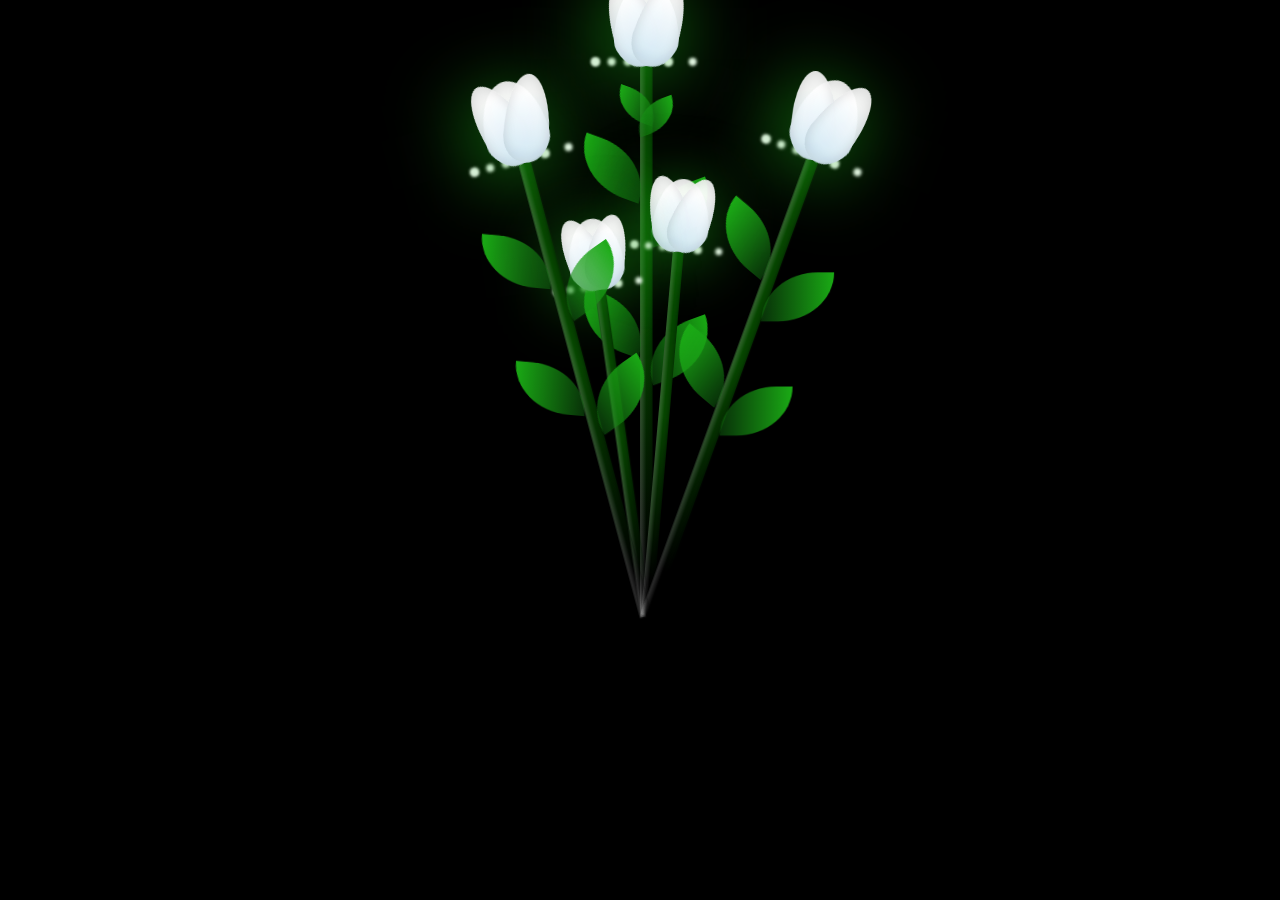
<file: index.html>
<!DOCTYPE html>
<html lang="vi">
<head>
    <meta charset="UTF-8">
    <meta http-equiv="X-UA-Compatible" content="IE=edge">
    <meta name="viewport" content="width=device-width, initial-scale=1.0, viewport-fit=cover">
    <link rel="stylesheet" href="css/main.css">
    <link rel="icon" href="img/flowers.png" type="image/x-icon">
    <link rel="preconnect" href="https://fonts.googleapis.com">
    <link rel="preconnect" href="https://fonts.gstatic.com" crossorigin>
    <link href="https://fonts.googleapis.com/css2?family=Dancing+Script:wght@400;700&family=Cormorant+Garamond:ital,wght@0,400;0,700;1,400&display=swap" rel="stylesheet">
    <title>bon anniversaire</title>
</head>

<body class="container">
    <div class="night"></div>
    <div class="flowers">
      <div class="flower flower--1">
        <div class="flower__leafs flower__leafs--1">
          <div class="flower__leaf flower__leaf--1"></div>
          <div class="flower__leaf flower__leaf--2"></div>
          <div class="flower__leaf flower__leaf--3"></div>
          <div class="flower__leaf flower__leaf--4"></div>
          <div class="flower__white-circle"></div>
  
          <div class="flower__light flower__light--1"></div>
          <div class="flower__light flower__light--2"></div>
          <div class="flower__light flower__light--3"></div>
          <div class="flower__light flower__light--4"></div>
          <div class="flower__light flower__light--5"></div>
          <div class="flower__light flower__light--6"></div>
          <div class="flower__light flower__light--7"></div>
          <div class="flower__light flower__light--8"></div>
  
        </div>
        <div class="flower__line">
          <div class="flower__line__leaf flower__line__leaf--1"></div>
          <div class="flower__line__leaf flower__line__leaf--2"></div>
          <div class="flower__line__leaf flower__line__leaf--3"></div>
          <div class="flower__line__leaf flower__line__leaf--4"></div>
          <div class="flower__line__leaf flower__line__leaf--5"></div>
          <div class="flower__line__leaf flower__line__leaf--6"></div>
        </div>
      </div>
      <div class="flower flower--6">
        <div class="flower__leafs flower__leafs--6">
          <div class="flower__leaf flower__leaf--1"></div>
          <div class="flower__leaf flower__leaf--2"></div>
          <div class="flower__leaf flower__leaf--3"></div>
          <div class="flower__leaf flower__leaf--4"></div>
          <div class="flower__white-circle"></div>
          <div class="flower__light flower__light--1"></div>
          <div class="flower__light flower__light--2"></div>
          <div class="flower__light flower__light--3"></div>
          <div class="flower__light flower__light--4"></div>
          <div class="flower__light flower__light--5"></div>
          <div class="flower__light flower__light--6"></div>
          <div class="flower__light flower__light--7"></div>
          <div class="flower__light flower__light--8"></div>
        </div>
        <div class="flower__line">
          <div class="flower__line__leaf flower__line__leaf--1"></div>
          <div class="flower__line__leaf flower__line__leaf--2"></div>
          <div class="flower__line__leaf flower__line__leaf--3"></div>
          <div class="flower__line__leaf flower__line__leaf--4"></div>
        </div>
      </div>

      <div class="flower flower--7">
        <div class="flower__leafs flower__leafs--7">
          <div class="flower__leaf flower__leaf--1"></div>
          <div class="flower__leaf flower__leaf--2"></div>
          <div class="flower__leaf flower__leaf--3"></div>
          <div class="flower__leaf flower__leaf--4"></div>
          <div class="flower__white-circle"></div>
          <div class="flower__light flower__light--1"></div>
          <div class="flower__light flower__light--2"></div>
          <div class="flower__light flower__light--3"></div>
          <div class="flower__light flower__light--4"></div>
          <div class="flower__light flower__light--5"></div>
          <div class="flower__light flower__light--6"></div>
          <div class="flower__light flower__light--7"></div>
          <div class="flower__light flower__light--8"></div>
        </div>
        <div class="flower__line">
          <div class="flower__line__leaf flower__line__leaf--1"></div>
          <div class="flower__line__leaf flower__line__leaf--2"></div>
          <div class="flower__line__leaf flower__line__leaf--3"></div>
          <div class="flower__line__leaf flower__line__leaf--4"></div>
        </div>
      </div>
      
  
      <div class="flower flower--2">
        <div class="flower__leafs flower__leafs--2">
          <div class="flower__leaf flower__leaf--1"></div>
          <div class="flower__leaf flower__leaf--2"></div>
          <div class="flower__leaf flower__leaf--3"></div>
          <div class="flower__leaf flower__leaf--4"></div>
          <div class="flower__white-circle"></div>
  
          <div class="flower__light flower__light--1"></div>
          <div class="flower__light flower__light--2"></div>
          <div class="flower__light flower__light--3"></div>
          <div class="flower__light flower__light--4"></div>
          <div class="flower__light flower__light--5"></div>
          <div class="flower__light flower__light--6"></div>
          <div class="flower__light flower__light--7"></div>
          <div class="flower__light flower__light--8"></div>
  
        </div>
        <div class="flower__line">
          <div class="flower__line__leaf flower__line__leaf--1"></div>
          <div class="flower__line__leaf flower__line__leaf--2"></div>
          <div class="flower__line__leaf flower__line__leaf--3"></div>
          <div class="flower__line__leaf flower__line__leaf--4"></div>
        </div>
      </div>
  
      <div class="flower flower--3">
        <div class="flower__leafs flower__leafs--3">
          <div class="flower__leaf flower__leaf--1"></div>
          <div class="flower__leaf flower__leaf--2"></div>
          <div class="flower__leaf flower__leaf--3"></div>
          <div class="flower__leaf flower__leaf--4"></div>
          <div class="flower__white-circle"></div>
  
          <div class="flower__light flower__light--1"></div>
          <div class="flower__light flower__light--2"></div>
          <div class="flower__light flower__light--3"></div>
          <div class="flower__light flower__light--4"></div>
          <div class="flower__light flower__light--5"></div>
          <div class="flower__light flower__light--6"></div>
          <div class="flower__light flower__light--7"></div>
          <div class="flower__light flower__light--8"></div>
  
        </div>
        <div class="flower__line">
          <div class="flower__line__leaf flower__line__leaf--1"></div>
          <div class="flower__line__leaf flower__line__leaf--2"></div>
          <div class="flower__line__leaf flower__line__leaf--3"></div>
          <div class="flower__line__leaf flower__line__leaf--4"></div>
        </div>
      </div>

      <!-- 7 bông hoa bổ sung (để thành bó 10 bông) -->
      

      

      

      

      <div class="flower flower--9">
        <div class="flower__leafs flower__leafs--9">
          <div class="flower__leaf flower__leaf--1"></div>
          <div class="flower__leaf flower__leaf--2"></div>
          <div class="flower__leaf flower__leaf--3"></div>
          <div class="flower__leaf flower__leaf--4"></div>
          <div class="flower__white-circle"></div>
          <div class="flower__light flower__light--1"></div>
          <div class="flower__light flower__light--2"></div>
          <div class="flower__light flower__light--3"></div>
          <div class="flower__light flower__light--4"></div>
          <div class="flower__light flower__light--5"></div>
          <div class="flower__light flower__light--6"></div>
          <div class="flower__light flower__light--7"></div>
          <div class="flower__light flower__light--8"></div>
        </div>
        <div class="flower__line">
          <div class="flower__line__leaf flower__line__leaf--1"></div>
          <div class="flower__line__leaf flower__line__leaf--2"></div>
          <div class="flower__line__leaf flower__line__leaf--3"></div>
          <div class="flower__line__leaf flower__line__leaf--4"></div>
        </div>
      </div>

      <div class="flower flower--10">
        <div class="flower__leafs flower__leafs--10">
          <div class="flower__leaf flower__leaf--1"></div>
          <div class="flower__leaf flower__leaf--2"></div>
          <div class="flower__leaf flower__leaf--3"></div>
          <div class="flower__leaf flower__leaf--4"></div>
          <div class="flower__white-circle"></div>
          <div class="flower__light flower__light--1"></div>
          <div class="flower__light flower__light--2"></div>
          <div class="flower__light flower__light--3"></div>
          <div class="flower__light flower__light--4"></div>
          <div class="flower__light flower__light--5"></div>
          <div class="flower__light flower__light--6"></div>
          <div class="flower__light flower__light--7"></div>
          <div class="flower__light flower__light--8"></div>
        </div>
        <div class="flower__line">
          <div class="flower__line__leaf flower__line__leaf--1"></div>
          <div class="flower__line__leaf flower__line__leaf--2"></div>
          <div class="flower__line__leaf flower__line__leaf--3"></div>
          <div class="flower__line__leaf flower__line__leaf--4"></div>
        </div>
      </div>
      
      <div class="flower flower--5">
        <div class="flower__leafs flower__leafs--5">
          <div class="flower__leaf flower__leaf--1"></div>
          <div class="flower__leaf flower__leaf--2"></div>
          <div class="flower__leaf flower__leaf--3"></div>
          <div class="flower__leaf flower__leaf--4"></div>
          <div class="flower__white-circle"></div>
          <div class="flower__light flower__light--1"></div>
          <div class="flower__light flower__light--2"></div>
          <div class="flower__light flower__light--3"></div>
          <div class="flower__light flower__light--4"></div>
          <div class="flower__light flower__light--5"></div>
          <div class="flower__light flower__light--6"></div>
          <div class="flower__light flower__light--7"></div>
          <div class="flower__light flower__light--8"></div>
        </div>
        <div class="flower__line">
          <div class="flower__line__leaf flower__line__leaf--1"></div>
          <div class="flower__line__leaf flower__line__leaf--2"></div>
          <div class="flower__line__leaf flower__line__leaf--3"></div>
          <div class="flower__line__leaf flower__line__leaf--4"></div>
        </div>
      </div>
      <div class="grow-ans" style="--d:1.2s">
        <div class="flower__g-long">
          <div class="flower__g-long__top"></div>
          <div class="flower__g-long__bottom"></div>
        </div>
      </div>
      <div class="flower flower--8">
        <div class="flower__leafs flower__leafs--8">
          <div class="flower__leaf flower__leaf--1"></div>
          <div class="flower__leaf flower__leaf--2"></div>
          <div class="flower__leaf flower__leaf--3"></div>
          <div class="flower__leaf flower__leaf--4"></div>
          <div class="flower__white-circle"></div>
          <div class="flower__light flower__light--1"></div>
          <div class="flower__light flower__light--2"></div>
          <div class="flower__light flower__light--3"></div>
          <div class="flower__light flower__light--4"></div>
          <div class="flower__light flower__light--5"></div>
          <div class="flower__light flower__light--6"></div>
          <div class="flower__light flower__light--7"></div>
          <div class="flower__light flower__light--8"></div>
        </div>
        <div class="flower__line">
          <div class="flower__line__leaf flower__line__leaf--1"></div>
          <div class="flower__line__leaf flower__line__leaf--2"></div>
          <div class="flower__line__leaf flower__line__leaf--3"></div>
          <div class="flower__line__leaf flower__line__leaf--4"></div>
        </div>
      </div>
      <div class="flower flower--4">
        <div class="flower__leafs flower__leafs--4">
          <div class="flower__leaf flower__leaf--1"></div>
          <div class="flower__leaf flower__leaf--2"></div>
          <div class="flower__leaf flower__leaf--3"></div>
          <div class="flower__leaf flower__leaf--4"></div>
          <div class="flower__white-circle"></div>
          <div class="flower__light flower__light--1"></div>
          <div class="flower__light flower__light--2"></div>
          <div class="flower__light flower__light--3"></div>
          <div class="flower__light flower__light--4"></div>
          <div class="flower__light flower__light--5"></div>
          <div class="flower__light flower__light--6"></div>
          <div class="flower__light flower__light--7"></div>
          <div class="flower__light flower__light--8"></div>
        </div>
        <div class="flower__line">
          <div class="flower__line__leaf flower__line__leaf--1"></div>
          <div class="flower__line__leaf flower__line__leaf--2"></div>
          <div class="flower__line__leaf flower__line__leaf--3"></div>
          <div class="flower__line__leaf flower__line__leaf--4"></div>
          <div class="flower__line__leaf flower__line__leaf--5"></div>
          <div class="flower__line__leaf flower__line__leaf--6"></div>
        </div>
      </div>
      <div class="growing-grass">
        <div class="flower__grass flower__grass--1">
          <div class="flower__grass--top"></div>
          <div class="flower__grass--bottom"></div>
          <div class="flower__grass__leaf flower__grass__leaf--1"></div>
          <div class="flower__grass__leaf flower__grass__leaf--2"></div>
          <div class="flower__grass__leaf flower__grass__leaf--3"></div>
          <div class="flower__grass__leaf flower__grass__leaf--4"></div>
          <div class="flower__grass__leaf flower__grass__leaf--5"></div>
          <div class="flower__grass__leaf flower__grass__leaf--6"></div>
          <div class="flower__grass__leaf flower__grass__leaf--7"></div>
          <div class="flower__grass__leaf flower__grass__leaf--8"></div>
          <div class="flower__grass__overlay"></div>
        </div>
      </div>
  
      <div class="growing-grass">
        <div class="flower__grass flower__grass--2">
          <div class="flower__grass--top"></div>
          <div class="flower__grass--bottom"></div>
          <div class="flower__grass__leaf flower__grass__leaf--1"></div>
          <div class="flower__grass__leaf flower__grass__leaf--2"></div>
          <div class="flower__grass__leaf flower__grass__leaf--3"></div>
          <div class="flower__grass__leaf flower__grass__leaf--4"></div>
          <div class="flower__grass__leaf flower__grass__leaf--5"></div>
          <div class="flower__grass__leaf flower__grass__leaf--6"></div>
          <div class="flower__grass__leaf flower__grass__leaf--7"></div>
          <div class="flower__grass__leaf flower__grass__leaf--8"></div>
          <div class="flower__grass__overlay"></div>
        </div>
      </div>
  
      <div class="grow-ans" style="--d:2.4s">
        <div class="flower__g-right flower__g-right--1">
          <div class="leaf"></div>
        </div>
      </div>
  
      <div class="grow-ans" style="--d:2.8s">
        <div class="flower__g-right flower__g-right--2">
          <div class="leaf"></div>
        </div>
      </div>
  
      <div class="grow-ans" style="--d:2.8s">
        <div class="flower__g-front">
          <div class="flower__g-front__leaf-wrapper flower__g-front__leaf-wrapper--1">
            <div class="flower__g-front__leaf"></div>
          </div>
          <div class="flower__g-front__leaf-wrapper flower__g-front__leaf-wrapper--2">
            <div class="flower__g-front__leaf"></div>
          </div>
          <div class="flower__g-front__leaf-wrapper flower__g-front__leaf-wrapper--3">
            <div class="flower__g-front__leaf"></div>
          </div>
          <div class="flower__g-front__leaf-wrapper flower__g-front__leaf-wrapper--4">
            <div class="flower__g-front__leaf"></div>
          </div>
          <div class="flower__g-front__leaf-wrapper flower__g-front__leaf-wrapper--5">
            <div class="flower__g-front__leaf"></div>
          </div>
          <div class="flower__g-front__leaf-wrapper flower__g-front__leaf-wrapper--6">
            <div class="flower__g-front__leaf"></div>
          </div>
          <div class="flower__g-front__leaf-wrapper flower__g-front__leaf-wrapper--7">
            <div class="flower__g-front__leaf"></div>
          </div>
          <div class="flower__g-front__leaf-wrapper flower__g-front__leaf-wrapper--8">
            <div class="flower__g-front__leaf"></div>
          </div>
          <div class="flower__g-front__line"></div>
        </div>
      </div>
  
      <div class="grow-ans" style="--d:3.2s">
        <div class="flower__g-fr">
          <div class="leaf"></div>
          <div class="flower__g-fr__leaf flower__g-fr__leaf--1"></div>
          <div class="flower__g-fr__leaf flower__g-fr__leaf--2"></div>
          <div class="flower__g-fr__leaf flower__g-fr__leaf--3"></div>
          <div class="flower__g-fr__leaf flower__g-fr__leaf--4"></div>
          <div class="flower__g-fr__leaf flower__g-fr__leaf--5"></div>
          <div class="flower__g-fr__leaf flower__g-fr__leaf--6"></div>
          <div class="flower__g-fr__leaf flower__g-fr__leaf--7"></div>
          <div class="flower__g-fr__leaf flower__g-fr__leaf--8"></div>
        </div>
      </div>
  
      <div class="long-g long-g--0">
        <div class="grow-ans" style="--d:3s">
          <div class="leaf leaf--0"></div>
        </div>
        <div class="grow-ans" style="--d:2.2s">
          <div class="leaf leaf--1"></div>
        </div>
        <div class="grow-ans" style="--d:3.4s">
          <div class="leaf leaf--2"></div>
        </div>
        <div class="grow-ans" style="--d:3.6s">
          <div class="leaf leaf--3"></div>
        </div>
      </div>
  
      <div class="long-g long-g--1">
        <div class="grow-ans" style="--d:3.6s">
          <div class="leaf leaf--0"></div>
        </div>
        <div class="grow-ans" style="--d:3.8s">
          <div class="leaf leaf--1"></div>
        </div>
        <div class="grow-ans" style="--d:4s">
          <div class="leaf leaf--2"></div>
        </div>
        <div class="grow-ans" style="--d:4.2s">
          <div class="leaf leaf--3"></div>
        </div>
      </div>
  
      <div class="long-g long-g--2">
        <div class="grow-ans" style="--d:4s">
          <div class="leaf leaf--0"></div>
        </div>
        <div class="grow-ans" style="--d:4.2s">
          <div class="leaf leaf--1"></div>
        </div>
        <div class="grow-ans" style="--d:4.4s">
          <div class="leaf leaf--2"></div>
        </div>
        <div class="grow-ans" style="--d:4.6s">
          <div class="leaf leaf--3"></div>
        </div>
      </div>
  
      <div class="long-g long-g--3">
        <div class="grow-ans" style="--d:4s">
          <div class="leaf leaf--0"></div>
        </div>
        <div class="grow-ans" style="--d:4.2s">
          <div class="leaf leaf--1"></div>
        </div>
        <div class="grow-ans" style="--d:3s">
          <div class="leaf leaf--2"></div>
        </div>
        <div class="grow-ans" style="--d:3.6s">
          <div class="leaf leaf--3"></div>
        </div>
      </div>
  
      <div class="long-g long-g--4">
        <div class="grow-ans" style="--d:4s">
          <div class="leaf leaf--0"></div>
        </div>
        <div class="grow-ans" style="--d:4.2s">
          <div class="leaf leaf--1"></div>
        </div>
        <div class="grow-ans" style="--d:3s">
          <div class="leaf leaf--2"></div>
        </div>
        <div class="grow-ans" style="--d:3.6s">
          <div class="leaf leaf--3"></div>
        </div>
      </div>
  
      <div class="long-g long-g--5">
        <div class="grow-ans" style="--d:4s">
          <div class="leaf leaf--0"></div>
        </div>
        <div class="grow-ans" style="--d:4.2s">
          <div class="leaf leaf--1"></div>
        </div>
        <div class="grow-ans" style="--d:3s">
          <div class="leaf leaf--2"></div>
        </div>
        <div class="grow-ans" style="--d:3.6s">
          <div class="leaf leaf--3"></div>
        </div>
      </div>
  
      <div class="long-g long-g--6">
        <div class="grow-ans" style="--d:4.2s">
          <div class="leaf leaf--0"></div>
        </div>
        <div class="grow-ans" style="--d:4.4s">
          <div class="leaf leaf--1"></div>
        </div>
        <div class="grow-ans" style="--d:4.6s">
          <div class="leaf leaf--2"></div>
        </div>
        <div class="grow-ans" style="--d:4.8s">
          <div class="leaf leaf--3"></div>
        </div>
      </div>
  
      <div class="long-g long-g--7">
        <div class="grow-ans" style="--d:3s">
          <div class="leaf leaf--0"></div>
        </div>
        <div class="grow-ans" style="--d:3.2s">
          <div class="leaf leaf--1"></div>
        </div>
        <div class="grow-ans" style="--d:3.5s">
          <div class="leaf leaf--2"></div>
        </div>
        <div class="grow-ans" style="--d:3.6s">
          <div class="leaf leaf--3"></div>
        </div>
      </div>
    </div>
    <script src="main.js"></script>
<div id="question-box" style="
    position: fixed; 
    bottom: max(8vh, calc(env(safe-area-inset-bottom) + 20px));
    left: 50%; 
    transform: translateX(-50%); 
    width: 85%; 
    text-align: center; 
    z-index: 150;
">
    <p id="typing-text" style="
        color: #fff; 
        font-family: 'Segoe UI', Roboto, sans-serif; 
        line-height: 1.8; 
        font-size: 16px; 
        min-height: 3em; /* Giữ chỗ để không bị nhảy khung khi hiện chữ */
        text-shadow: 0 0 5px rgba(255,255,255,0.3);
    "></p>

    <div id="action-buttons" style="
        display: flex; 
        justify-content: center; 
        gap: 20px; 
        margin-top: 10px; 
        opacity: 0; 
        transition: 3s;
    ">
        <button onclick="openLetter()" class="btn-glass">tớ cũng đang rảnh</button>
        <button onclick="skipAll('refuse')" class="btn-glass">để lúc khác nhé</button>
    </div>
    
</div>
<!-- <div id="letter-overlay" style="display: none; position: fixed; top: 0; left: 0; width: 100%; height: 100%; background: rgba(0,0,0,0.92); z-index: 200; justify-content: center; align-items: center; opacity: 0; transition: 2s; backdrop-filter: blur(5px);">
  <div id="back-to-flowers" style="position: absolute; bottom: 10%; z-index: 250;opacity: 0; transition: 2s;">
            <button onclick="skipAll('return')" class="btn-glass" style="font-size: 11px; padding: 5px 15px;">
                :)))
            </button>
        </div>
    <div class="letter-paper" style="background: #fdfdfd; width: 85%; max-width: 450px; padding: 50px 35px; border-radius: 4px; color: #333; position: relative; box-shadow: 0 20px 50px rgba(0,0,0,0.5), inset 0 0 100px rgba(0,0,0,0.02); transform: translateY(20px); transition: transform 2s ease;">

    <div style="line-height: 1.8; font-size: 15px; font-family: 'Cormorant Garamond', serif; text-align: justify; color: #444;">
        
        <div id="letter-body"></div> 

        <div id="birthday-wish" style="text-align: left; margin-top: 30px; font-size: 18px; color: #000; opacity: 0; transition: 2s;">
            Sinh nhật vui vẻ nhé!
        </div>
        <img id="anh1" src="img/shin1.png" style="position: absolute; bottom: 1%; right: 13px; width: 33%; height: auto; opacity: 0; transition: 2s;"> 
        
    </div>
</div>
</div> -->
<div id="letter-overlay" style="display: none; position: fixed; top: 0; left: 0; width: 100%; height: 100%; background: rgba(0,0,0,0.92); z-index: 200; justify-content: center; align-items: center; opacity: 0; transition: 2s; backdrop-filter: blur(5px);">
    
    <div class="letter-paper" style="background: #fdfdfd; width: 85%; max-width: 450px; padding: 50px 35px; border-radius: 4px; color: #333; position: relative; box-shadow: 0 20px 50px rgba(0,0,0,0.5);">
        <div style="line-height: 1.8; font-size: 15px; font-family: 'Cormorant Garamond', serif; text-align: justify; color: #444; margin-bottom: 13px;">
            
            <div id="letter-body"></div> 

            <div id="birthday-wish" style="text-align: left; margin-top: 30px; font-size: 18px; color: #000; opacity: 0; transition: 2s;">
                Sinh nhật vui vẻ nhé!
            </div>
            
            <img id="anh1" src="img/shin1.png" style="position: absolute; bottom: 1%; right: 13px; width: 33%; height: auto; opacity: 0; transition: 2s; pointer-events: none;"> 
        </div>
    </div>

    <div id="back-to-flowers" style="position: absolute; bottom: max(10%, calc(env(safe-area-inset-bottom) + 20px)); left: 50%; transform: translateX(-50%); z-index: 999; opacity: 0; transition: 2s;">
        <button onclick="skipAll('return')" class="btn-glass" style="font-size: 12px; padding: 8px 25px;">
            :)))
        </button>
    </div>

</div>
  </body>
</html>
</file>
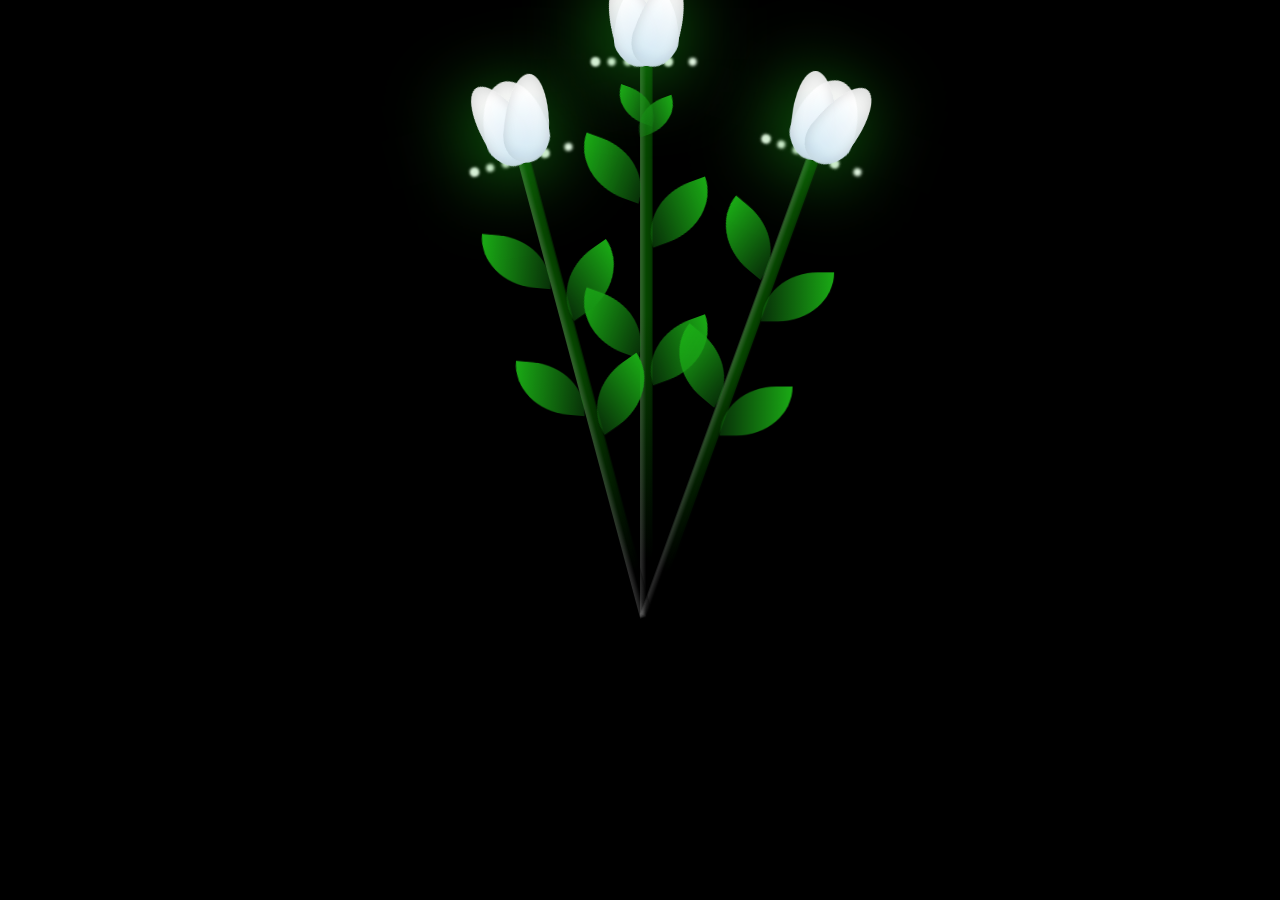
<file: FLORES.html>
<!DOCTYPE html>
<html lang="en">
<head>
    <meta charset="UTF-8">
    <meta http-equiv="X-UA-Compatible" content="IE=edge">
    <meta name="viewport" content="width=device-width, initial-scale=1.0">
    <link rel="stylesheet" href="css/main.css">
    <link rel="icon" href="img/flowers.png" type="image/x-icon">
    <title>cmsn</title>
</head>

<body class="container">
    <div class="night"></div>
    <div class="flowers">
      <div class="flower flower--1">
        <div class="flower__leafs flower__leafs--1">
          <div class="flower__leaf flower__leaf--1"></div>
          <div class="flower__leaf flower__leaf--2"></div>
          <div class="flower__leaf flower__leaf--3"></div>
          <div class="flower__leaf flower__leaf--4"></div>
          <div class="flower__white-circle"></div>
  
          <div class="flower__light flower__light--1"></div>
          <div class="flower__light flower__light--2"></div>
          <div class="flower__light flower__light--3"></div>
          <div class="flower__light flower__light--4"></div>
          <div class="flower__light flower__light--5"></div>
          <div class="flower__light flower__light--6"></div>
          <div class="flower__light flower__light--7"></div>
          <div class="flower__light flower__light--8"></div>
  
        </div>
        <div class="flower__line">
          <div class="flower__line__leaf flower__line__leaf--1"></div>
          <div class="flower__line__leaf flower__line__leaf--2"></div>
          <div class="flower__line__leaf flower__line__leaf--3"></div>
          <div class="flower__line__leaf flower__line__leaf--4"></div>
          <div class="flower__line__leaf flower__line__leaf--5"></div>
          <div class="flower__line__leaf flower__line__leaf--6"></div>
        </div>
      </div>
  
      <div class="flower flower--2">
        <div class="flower__leafs flower__leafs--2">
          <div class="flower__leaf flower__leaf--1"></div>
          <div class="flower__leaf flower__leaf--2"></div>
          <div class="flower__leaf flower__leaf--3"></div>
          <div class="flower__leaf flower__leaf--4"></div>
          <div class="flower__white-circle"></div>
  
          <div class="flower__light flower__light--1"></div>
          <div class="flower__light flower__light--2"></div>
          <div class="flower__light flower__light--3"></div>
          <div class="flower__light flower__light--4"></div>
          <div class="flower__light flower__light--5"></div>
          <div class="flower__light flower__light--6"></div>
          <div class="flower__light flower__light--7"></div>
          <div class="flower__light flower__light--8"></div>
  
        </div>
        <div class="flower__line">
          <div class="flower__line__leaf flower__line__leaf--1"></div>
          <div class="flower__line__leaf flower__line__leaf--2"></div>
          <div class="flower__line__leaf flower__line__leaf--3"></div>
          <div class="flower__line__leaf flower__line__leaf--4"></div>
        </div>
      </div>
  
      <div class="flower flower--3">
        <div class="flower__leafs flower__leafs--3">
          <div class="flower__leaf flower__leaf--1"></div>
          <div class="flower__leaf flower__leaf--2"></div>
          <div class="flower__leaf flower__leaf--3"></div>
          <div class="flower__leaf flower__leaf--4"></div>
          <div class="flower__white-circle"></div>
  
          <div class="flower__light flower__light--1"></div>
          <div class="flower__light flower__light--2"></div>
          <div class="flower__light flower__light--3"></div>
          <div class="flower__light flower__light--4"></div>
          <div class="flower__light flower__light--5"></div>
          <div class="flower__light flower__light--6"></div>
          <div class="flower__light flower__light--7"></div>
          <div class="flower__light flower__light--8"></div>
  
        </div>
        <div class="flower__line">
          <div class="flower__line__leaf flower__line__leaf--1"></div>
          <div class="flower__line__leaf flower__line__leaf--2"></div>
          <div class="flower__line__leaf flower__line__leaf--3"></div>
          <div class="flower__line__leaf flower__line__leaf--4"></div>
        </div>
      </div>
  
      <div class="grow-ans" style="--d:1.2s">
        <div class="flower__g-long">
          <div class="flower__g-long__top"></div>
          <div class="flower__g-long__bottom"></div>
        </div>
      </div>
  
      <div class="growing-grass">
        <div class="flower__grass flower__grass--1">
          <div class="flower__grass--top"></div>
          <div class="flower__grass--bottom"></div>
          <div class="flower__grass__leaf flower__grass__leaf--1"></div>
          <div class="flower__grass__leaf flower__grass__leaf--2"></div>
          <div class="flower__grass__leaf flower__grass__leaf--3"></div>
          <div class="flower__grass__leaf flower__grass__leaf--4"></div>
          <div class="flower__grass__leaf flower__grass__leaf--5"></div>
          <div class="flower__grass__leaf flower__grass__leaf--6"></div>
          <div class="flower__grass__leaf flower__grass__leaf--7"></div>
          <div class="flower__grass__leaf flower__grass__leaf--8"></div>
          <div class="flower__grass__overlay"></div>
        </div>
      </div>
  
      <div class="growing-grass">
        <div class="flower__grass flower__grass--2">
          <div class="flower__grass--top"></div>
          <div class="flower__grass--bottom"></div>
          <div class="flower__grass__leaf flower__grass__leaf--1"></div>
          <div class="flower__grass__leaf flower__grass__leaf--2"></div>
          <div class="flower__grass__leaf flower__grass__leaf--3"></div>
          <div class="flower__grass__leaf flower__grass__leaf--4"></div>
          <div class="flower__grass__leaf flower__grass__leaf--5"></div>
          <div class="flower__grass__leaf flower__grass__leaf--6"></div>
          <div class="flower__grass__leaf flower__grass__leaf--7"></div>
          <div class="flower__grass__leaf flower__grass__leaf--8"></div>
          <div class="flower__grass__overlay"></div>
        </div>
      </div>
  
      <div class="grow-ans" style="--d:2.4s">
        <div class="flower__g-right flower__g-right--1">
          <div class="leaf"></div>
        </div>
      </div>
  
      <div class="grow-ans" style="--d:2.8s">
        <div class="flower__g-right flower__g-right--2">
          <div class="leaf"></div>
        </div>
      </div>
  
      <div class="grow-ans" style="--d:2.8s">
        <div class="flower__g-front">
          <div class="flower__g-front__leaf-wrapper flower__g-front__leaf-wrapper--1">
            <div class="flower__g-front__leaf"></div>
          </div>
          <div class="flower__g-front__leaf-wrapper flower__g-front__leaf-wrapper--2">
            <div class="flower__g-front__leaf"></div>
          </div>
          <div class="flower__g-front__leaf-wrapper flower__g-front__leaf-wrapper--3">
            <div class="flower__g-front__leaf"></div>
          </div>
          <div class="flower__g-front__leaf-wrapper flower__g-front__leaf-wrapper--4">
            <div class="flower__g-front__leaf"></div>
          </div>
          <div class="flower__g-front__leaf-wrapper flower__g-front__leaf-wrapper--5">
            <div class="flower__g-front__leaf"></div>
          </div>
          <div class="flower__g-front__leaf-wrapper flower__g-front__leaf-wrapper--6">
            <div class="flower__g-front__leaf"></div>
          </div>
          <div class="flower__g-front__leaf-wrapper flower__g-front__leaf-wrapper--7">
            <div class="flower__g-front__leaf"></div>
          </div>
          <div class="flower__g-front__leaf-wrapper flower__g-front__leaf-wrapper--8">
            <div class="flower__g-front__leaf"></div>
          </div>
          <div class="flower__g-front__line"></div>
        </div>
      </div>
  
      <div class="grow-ans" style="--d:3.2s">
        <div class="flower__g-fr">
          <div class="leaf"></div>
          <div class="flower__g-fr__leaf flower__g-fr__leaf--1"></div>
          <div class="flower__g-fr__leaf flower__g-fr__leaf--2"></div>
          <div class="flower__g-fr__leaf flower__g-fr__leaf--3"></div>
          <div class="flower__g-fr__leaf flower__g-fr__leaf--4"></div>
          <div class="flower__g-fr__leaf flower__g-fr__leaf--5"></div>
          <div class="flower__g-fr__leaf flower__g-fr__leaf--6"></div>
          <div class="flower__g-fr__leaf flower__g-fr__leaf--7"></div>
          <div class="flower__g-fr__leaf flower__g-fr__leaf--8"></div>
        </div>
      </div>
  
      <div class="long-g long-g--0">
        <div class="grow-ans" style="--d:3s">
          <div class="leaf leaf--0"></div>
        </div>
        <div class="grow-ans" style="--d:2.2s">
          <div class="leaf leaf--1"></div>
        </div>
        <div class="grow-ans" style="--d:3.4s">
          <div class="leaf leaf--2"></div>
        </div>
        <div class="grow-ans" style="--d:3.6s">
          <div class="leaf leaf--3"></div>
        </div>
      </div>
  
      <div class="long-g long-g--1">
        <div class="grow-ans" style="--d:3.6s">
          <div class="leaf leaf--0"></div>
        </div>
        <div class="grow-ans" style="--d:3.8s">
          <div class="leaf leaf--1"></div>
        </div>
        <div class="grow-ans" style="--d:4s">
          <div class="leaf leaf--2"></div>
        </div>
        <div class="grow-ans" style="--d:4.2s">
          <div class="leaf leaf--3"></div>
        </div>
      </div>
  
      <div class="long-g long-g--2">
        <div class="grow-ans" style="--d:4s">
          <div class="leaf leaf--0"></div>
        </div>
        <div class="grow-ans" style="--d:4.2s">
          <div class="leaf leaf--1"></div>
        </div>
        <div class="grow-ans" style="--d:4.4s">
          <div class="leaf leaf--2"></div>
        </div>
        <div class="grow-ans" style="--d:4.6s">
          <div class="leaf leaf--3"></div>
        </div>
      </div>
  
      <div class="long-g long-g--3">
        <div class="grow-ans" style="--d:4s">
          <div class="leaf leaf--0"></div>
        </div>
        <div class="grow-ans" style="--d:4.2s">
          <div class="leaf leaf--1"></div>
        </div>
        <div class="grow-ans" style="--d:3s">
          <div class="leaf leaf--2"></div>
        </div>
        <div class="grow-ans" style="--d:3.6s">
          <div class="leaf leaf--3"></div>
        </div>
      </div>
  
      <div class="long-g long-g--4">
        <div class="grow-ans" style="--d:4s">
          <div class="leaf leaf--0"></div>
        </div>
        <div class="grow-ans" style="--d:4.2s">
          <div class="leaf leaf--1"></div>
        </div>
        <div class="grow-ans" style="--d:3s">
          <div class="leaf leaf--2"></div>
        </div>
        <div class="grow-ans" style="--d:3.6s">
          <div class="leaf leaf--3"></div>
        </div>
      </div>
  
      <div class="long-g long-g--5">
        <div class="grow-ans" style="--d:4s">
          <div class="leaf leaf--0"></div>
        </div>
        <div class="grow-ans" style="--d:4.2s">
          <div class="leaf leaf--1"></div>
        </div>
        <div class="grow-ans" style="--d:3s">
          <div class="leaf leaf--2"></div>
        </div>
        <div class="grow-ans" style="--d:3.6s">
          <div class="leaf leaf--3"></div>
        </div>
      </div>
  
      <div class="long-g long-g--6">
        <div class="grow-ans" style="--d:4.2s">
          <div class="leaf leaf--0"></div>
        </div>
        <div class="grow-ans" style="--d:4.4s">
          <div class="leaf leaf--1"></div>
        </div>
        <div class="grow-ans" style="--d:4.6s">
          <div class="leaf leaf--2"></div>
        </div>
        <div class="grow-ans" style="--d:4.8s">
          <div class="leaf leaf--3"></div>
        </div>
      </div>
  
      <div class="long-g long-g--7">
        <div class="grow-ans" style="--d:3s">
          <div class="leaf leaf--0"></div>
        </div>
        <div class="grow-ans" style="--d:3.2s">
          <div class="leaf leaf--1"></div>
        </div>
        <div class="grow-ans" style="--d:3.5s">
          <div class="leaf leaf--2"></div>
        </div>
        <div class="grow-ans" style="--d:3.6s">
          <div class="leaf leaf--3"></div>
        </div>
      </div>
    </div>
    <script src="main.js"></script>
  </body>
</html>
</file>
<file: css/main.css>
*,
*::after,
*::before {
  padding: 0;
  margin: 0;
  box-sizing: border-box;
}

:root {
  --dark-color: #000;
}

body {
  display: flex;
  align-items: flex-end;
  justify-content: center;
  min-height: 100vh;
  background-color: var(--dark-color);
  overflow: hidden;
  perspective: 1000px;
  padding-left: max(1rem, env(safe-area-inset-left));
  padding-right: max(1rem, env(safe-area-inset-right));
  padding-bottom: max(1rem, env(safe-area-inset-bottom));
}

/* .night {
  position: fixed;
  left: 50%;
  top: 0;
  transform: translateX(-50%);
  width: 100%;
  height: 100%;
  filter: blur(0.1vmin);
  background-image: radial-gradient(ellipse at top, transparent 0%, var(--dark-color)), 
  radial-gradient(ellipse at bottom, var(--dark-color), rgba(145, 233, 255, 0.2)), 
  repeating-linear-gradient(220deg, rgb(0, 0, 0) 0px, rgb(0, 0, 0) 19px, transparent 19px, 
  transparent 22px), repeating-linear-gradient(189deg, rgb(0, 0, 0) 0px, rgb(0, 0, 0) 19px, 
  transparent 19px, transparent 22px), repeating-linear-gradient(148deg, rgb(0, 0, 0) 0px, 
  rgb(0, 0, 0) 19px, transparent 19px, transparent 22px), linear-gradient(90deg, rgb(21, 255, 0), 
  rgb(240, 240, 240));
} */
 .night {
  position: fixed;
  left: 50%;
  top: 0;
  transform: translateX(-50%);
  width: 100%;
  height: 100%;
  background-color: #000; /* Đen xì hoàn toàn */
  z-index: -1; /* Đẩy ra sau cùng */
}

/* Định nghĩa một hạt sao */
.star {
  position: absolute;
  background-color: #fff;
  border-radius: 50%;
  opacity: 0; /* Mặc định là ẩn */
  animation: twinkle var(--duration) infinite ease-in-out;
  animation-delay: var(--delay);
}

@keyframes twinkle {
  0%, 100% { opacity: 0; transform: scale(0.5); }
  50% { opacity: 1; transform: scale(1.2); }
}

.flowers {
  position: relative;
  transform: scale(0.9);
}

.flower {
  position: absolute;
  bottom: 33vh;
  transform-origin: bottom center;
  z-index: 10;
  --fl-speed: 0.8s;
}
.flower--1 {
  -webkit-animation: moving-flower-1 4s linear infinite;
          animation: moving-flower-1 4s linear infinite;
}
.flower--1 .flower__line {
  height: 68vmin;
  -webkit-animation-delay: 0.3s;
          animation-delay: 0.3s;
}
.flower--1 .flower__line__leaf--1 {
  -webkit-animation: blooming-leaf-right var(--fl-speed) 1.6s backwards;
          animation: blooming-leaf-right var(--fl-speed) 1.6s backwards;
}
.flower--1 .flower__line__leaf--2 {
  -webkit-animation: blooming-leaf-right var(--fl-speed) 1.4s backwards;
          animation: blooming-leaf-right var(--fl-speed) 1.4s backwards;
}
.flower--1 .flower__line__leaf--3 {
  -webkit-animation: blooming-leaf-left var(--fl-speed) 1.2s backwards;
          animation: blooming-leaf-left var(--fl-speed) 1.2s backwards;
}
.flower--1 .flower__line__leaf--4 {
  -webkit-animation: blooming-leaf-left var(--fl-speed) 1s backwards;
          animation: blooming-leaf-left var(--fl-speed) 1s backwards;
}
.flower--1 .flower__line__leaf--5 {
  -webkit-animation: blooming-leaf-right var(--fl-speed) 1.8s backwards;
          animation: blooming-leaf-right var(--fl-speed) 1.8s backwards;
}
.flower--1 .flower__line__leaf--6 {
  -webkit-animation: blooming-leaf-left var(--fl-speed) 2s backwards;
          animation: blooming-leaf-left var(--fl-speed) 2s backwards;
}
.flower--2 {
  left: 50%;
  transform: rotate(20deg);
  -webkit-animation: moving-flower-2 4s linear infinite;
          animation: moving-flower-2 4s linear infinite;
}
.flower--2 .flower__line {
  height: 60vmin;
  -webkit-animation-delay: 0.6s;
          animation-delay: 0.6s;
}
.flower--2 .flower__line__leaf--1 {
  -webkit-animation: blooming-leaf-right var(--fl-speed) 1.9s backwards;
          animation: blooming-leaf-right var(--fl-speed) 1.9s backwards;
}
.flower--2 .flower__line__leaf--2 {
  -webkit-animation: blooming-leaf-right var(--fl-speed) 1.7s backwards;
          animation: blooming-leaf-right var(--fl-speed) 1.7s backwards;
}
.flower--2 .flower__line__leaf--3 {
  -webkit-animation: blooming-leaf-left var(--fl-speed) 1.5s backwards;
          animation: blooming-leaf-left var(--fl-speed) 1.5s backwards;
}
.flower--2 .flower__line__leaf--4 {
  -webkit-animation: blooming-leaf-left var(--fl-speed) 1.3s backwards;
          animation: blooming-leaf-left var(--fl-speed) 1.3s backwards;
}
.flower--3 {
  left: 50%;
  transform: rotate(-15deg);
  -webkit-animation: moving-flower-3 4s linear infinite;
          animation: moving-flower-3 4s linear infinite;
}
.flower--3 .flower__line {
  -webkit-animation-delay: 0.9s;
          animation-delay: 0.9s;
}
.flower--3 .flower__line__leaf--1 {
  -webkit-animation: blooming-leaf-right var(--fl-speed) 2.5s backwards;
          animation: blooming-leaf-right var(--fl-speed) 2.5s backwards;
}
.flower--3 .flower__line__leaf--2 {
  -webkit-animation: blooming-leaf-right var(--fl-speed) 2.3s backwards;
          animation: blooming-leaf-right var(--fl-speed) 2.3s backwards;
}
.flower--3 .flower__line__leaf--3 {
  -webkit-animation: blooming-leaf-left var(--fl-speed) 2.1s backwards;
          animation: blooming-leaf-left var(--fl-speed) 2.1s backwards;
}
.flower--3 .flower__line__leaf--4 {
  -webkit-animation: blooming-leaf-left var(--fl-speed) 1.9s backwards;
          animation: blooming-leaf-left var(--fl-speed) 1.9s backwards;
}

/* Bổ sung 7 bông hoa để thành bó hoa */
.flower--4 {
  left: 42%;
  transform: rotate(-3deg) scale(0.88);
  -webkit-animation: moving-flower-4 5s linear infinite;
          animation: moving-flower-4 5s linear infinite;
}
.flower--5 {
  left: 58%;
  transform: rotate(3deg) scale(0.92);
  -webkit-animation: moving-flower-5 4.8s linear infinite;
          animation: moving-flower-5 4.8s linear infinite;
}
.flower--10 {
  left: 35%;
  transform: rotate(1deg) scale(0.82);
  -webkit-animation: moving-flower-6 5.2s linear infinite;
          animation: moving-flower-6 5.2s linear infinite;
}
.flower--7 {
  left: 65%;
  transform: rotate(-8deg) scale(0.85);
  -webkit-animation: moving-flower-7 5.3s linear infinite;
          animation: moving-flower-7 5.3s linear infinite;
}
.flower--8 {
  left: 47%;
  transform: rotate(-18deg) scale(0.78);
  -webkit-animation: moving-flower-8 4.9s linear infinite;
          animation: moving-flower-8 4.9s linear infinite;
}
.flower--9 {
  left: 53%;
  transform: rotate(18deg) scale(0.8);
  -webkit-animation: moving-flower-9 5.1s linear infinite;
          animation: moving-flower-9 5.1s linear infinite;
}
.flower--6 {
  left: 49%;
  transform: rotate(5deg) scale(0.87);
  -webkit-animation: moving-flower-10 5s linear infinite;
          animation: moving-flower-10 5s linear infinite;
}

.flower--3 .flower__line{
  height: 58vmin;
  -webkit-animation-delay: 0.7s;
          animation-delay: 0.7s;
}
.flower--5 .flower__line{
  height: 48vmin;
  -webkit-animation-delay: 0.7s;
          animation-delay: 0.7s;
}
.flower--10 .flower__line{
  height: 48vmin;
  -webkit-animation-delay: 0.7s;
          animation-delay: 0.7s;
}
.flower--7 .flower__line{
  height: 48vmin;
  -webkit-animation-delay: 0.7s;
          animation-delay: 0.7s;
}
.flower--8 .flower__line{
  height: 42vmin;
  -webkit-animation-delay: 0.7s;
          animation-delay: 0.7s;
}
.flower--9 .flower__line{
  height: 50vmin;
  -webkit-animation-delay: 0.7s;
          animation-delay: 0.7s;
}
.flower--6 .flower__line {
  height: 52vmin;
  -webkit-animation-delay: 0.7s;
          animation-delay: 0.7s;
}

.flower__leafs--4 { animation-delay: 1.8s; }
.flower__leafs--5 { animation-delay: 2.0s; }
.flower__leafs--6 { animation-delay: 1.6s; }
.flower__leafs--7 { animation-delay: 2.2s; }
.flower__leafs--8 { animation-delay: 1.9s; }
.flower__leafs--9 { animation-delay: 2.1s; }
.flower__leafs--10 { animation-delay: 2.3s; }
.flower__leafs {
  position: relative;
  -webkit-animation: blooming-flower 2s backwards;
          animation: blooming-flower 2s backwards;
}
.flower__leafs--1 {
  -webkit-animation-delay: 1.1s;
          animation-delay: 1.1s;
}
.flower__leafs--2 {
  -webkit-animation-delay: 1.4s;
          animation-delay: 1.4s;
}
.flower__leafs--3 {
  -webkit-animation-delay: 1.7s;
          animation-delay: 1.7s;
}
.flower__leafs::after {
  content: "";
  position: absolute;
  left: 0;
  top: 0;
  transform: translate(-50%, -100%);
  width: 8vmin;
  height: 8vmin;
  background-color: #1aaa15;
  filter: blur(5vmin);
}
/* .flower__leaf {
  position: absolute;
  bottom: 0;
  left: 50%;
  width: 8vmin;
  height: 11vmin;
  border-radius: 51% 49% 47% 53%/44% 45% 55% 69%;
  background-color: #1aaa15;
  background-image: linear-gradient(to top, #e2eff6, #e2eff6);
  transform-origin: bottom center;
  opacity: 0.9;
  box-shadow: inset 0 0 2vmin rgba(255, 255, 255, 0.5);
}
.flower__leaf--1 {
  transform: translate(-10%, 1%) rotateY(40deg) rotateX(-50deg);
}
.flower__leaf--2 {
  transform: translate(-50%, -4%) rotateX(40deg);
}
.flower__leaf--3 {
  transform: translate(-90%, 0%) rotateY(45deg) rotateX(50deg);
}
.flower__leaf--4 {
  width: 8vmin;
  height: 8vmin;
  transform-origin: bottom left;
  border-radius: 4vmin 10vmin 4vmin 4vmin;
  transform: translate(0%, 18%) rotateX(70deg) rotate(-43deg);
  background-image: linear-gradient(to top, #e2eff6, #e2eff6);
  z-index: 1;
  opacity: 0.8;
}
.flower__white-circle {
  position: absolute;
  left: -3.5vmin;
  top: -3vmin;
  width: 9vmin;
  height: 4vmin;
  border-radius: 50%;
  background-color: #ffffff;
}
.flower__white-circle::after {
  content: "";
  position: absolute;
  left: 50%;
  top: 45%;
  transform: translate(-50%, -50%);
  width: 60%;
  height: 60%;
  border-radius: inherit;
  background-image: repeating-linear-gradient(135deg, rgba(0, 0, 0, 0.03) 0px, 
  rgba(0, 0, 0, 0.03) 1px, transparent 1px, transparent 12px), repeating-linear-gradient(45deg, 
  rgba(0, 0, 0, 0.03) 0px, rgba(0, 0, 0, 0.03) 1px, transparent 1px, transparent 12px), 
  repeating-linear-gradient(67.5deg, rgba(0, 0, 0, 0.03) 0px, rgba(0, 0, 0, 0.03) 1px, 
  transparent 1px, transparent 12px), repeating-linear-gradient(135deg, rgba(0, 0, 0, 0.03) 0px, 
  rgba(0, 0, 0, 0.03) 1px, transparent 1px, transparent 12px), repeating-linear-gradient(45deg, 
  rgba(0, 0, 0, 0.03) 0px, rgba(0, 0, 0, 0.03) 1px, transparent 1px, transparent 12px), 
  repeating-linear-gradient(112.5deg, rgba(0, 0, 0, 0.03) 0px, rgba(0, 0, 0, 0.03) 1px, 
  transparent 1px, transparent 12px), repeating-linear-gradient(112.5deg, rgba(0, 0, 0, 0.03) 0px, 
  rgba(0, 0, 0, 0.03) 1px, transparent 1px, transparent 12px), repeating-linear-gradient(45deg, 
  rgba(0, 0, 0, 0.03) 0px, rgba(0, 0, 0, 0.03) 1px, transparent 1px, transparent 12px), 
  repeating-linear-gradient(22.5deg, rgba(0, 0, 0, 0.03) 0px, rgba(0, 0, 0, 0.03) 1px, 
  transparent 1px, transparent 12px), repeating-linear-gradient(45deg, rgba(0, 0, 0, 0.03) 0px, 
  rgba(0, 0, 0, 0.03) 1px, transparent 1px, transparent 12px), repeating-linear-gradient(22.5deg, 
  rgba(0, 0, 0, 0.03) 0px, rgba(0, 0, 0, 0.03) 1px, transparent 1px, transparent 12px), 
  repeating-linear-gradient(135deg, rgba(0, 0, 0, 0.03) 0px, rgba(0, 0, 0, 0.03) 1px, 
  transparent 1px, transparent 12px), repeating-linear-gradient(157.5deg, rgba(0, 0, 0, 0.03) 0px, 
  rgba(0, 0, 0, 0.03) 1px, transparent 1px, transparent 12px), repeating-linear-gradient(67.5deg, 
  rgba(0, 0, 0, 0.03) 0px, rgba(0, 0, 0, 0.03) 1px, transparent 1px, transparent 12px), 
  repeating-linear-gradient(67.5deg, rgba(0, 0, 0, 0.03) 0px, rgba(0, 0, 0, 0.03) 1px, 
  transparent 1px, transparent 12px), linear-gradient(90deg, rgb(190, 133, 0), rgb(190, 133, 0));
} */
.flower__leaf {
  position: absolute;
  bottom: 0;
  left: 50%;
  /* Tăng độ rộng để các cánh hoa có thể đè/giao nhau */
  width: 8vmin; 
  height: 11vmin;
  /* Dáng búp: Đỉnh tròn thuôn, đáy bầu bĩnh bám vào cuống */
  border-radius: 50% 50% 50% 50% / 70% 70% 30% 30%;
  background-color: #ffffff;
  /* Gradient từ cuống xanh nhạt vuốt lên đỉnh trắng tinh */
  background-image: linear-gradient(to top, #d5eaf5 10%, #ffffff 80%);
  transform-origin: bottom center;
  opacity: 0.95;
  /* Đổ bóng viền cực quan trọng để phân lớp các cánh hoa trắng không bị bết vào nhau */
  box-shadow: inset 0 0 2vmin rgba(0, 0, 0, 0.15);
}

/* Lớp 1: Cánh ở trong cùng (Phía sau) - Hơi ngả ra sau một chút */
.flower__leaf--1 {
  transform: translate(-50%, 0) rotateX(-20deg);
  z-index: 1;
}

/* Lớp 2: Cánh bên trái - Ôm cong từ trái vào tâm */
.flower__leaf--2 {
  transform: translate(-50%, 0) rotateZ(-18deg) rotateY(-45deg);
  z-index: 2;
}

/* Lớp 3: Cánh bên phải - Ôm cong từ phải vào tâm */
.flower__leaf--3 {
  transform: translate(-50%, 0) rotateZ(18deg) rotateY(45deg);
  z-index: 3;
}

/* Lớp 4: Cánh ngoài cùng (Mặt trước) - Thấp hơn một chút, bọc toàn bộ lại */
.flower__leaf--4 {
  width: 0vmin; /* Rộng hơn để bao trọn mặt tiền */
  height: 0vmin;  /* Lùn hơn để lộ các lớp cánh phía sau ra */
  transform: translate(-50%, 4%) rotateX(25deg);
  border-radius: 50% 50% 50% 50% / 60% 60% 40% 40%;
  background-image: linear-gradient(to top, #c0e0f2, #ffffff);
  z-index: 4;
  /* Thêm chút bóng đổ hắt ra phía sau để cánh trước nổi bật hẳn lên */
  box-shadow: inset 0 0 1.5vmin rgba(0,0,0,0.1), 0 2px 6px rgba(0,0,0,0.1);
}
.flower__line {
  height: 55vmin;
  width: 1.5vmin;
  background-image: linear-gradient(to left, rgba(0, 0, 0, 0.2), transparent, 
  rgba(255, 255, 255, 0.2)), linear-gradient(to top, transparent 10%, #064600, #064600);
  box-shadow: inset 0 0 2px rgba(0, 0, 0, 0.5);
  -webkit-animation: grow-flower-tree 4s backwards;
          animation: grow-flower-tree 4s backwards;
}
.flower__line__leaf {
  --w: 7vmin;
  --h: calc(var(--w) + 2vmin);
  position: absolute;
  top: 20%;
  left: 90%;
  width: var(--w);
  height: var(--h);
  border-top-right-radius: var(--h);
  border-bottom-left-radius: var(--h);
  background-image: linear-gradient(to top, rgba(20, 122, 20, 0.4), #1aaa15);
}
.flower__line__leaf--1 {
  transform: rotate(70deg) rotateY(30deg);
}
.flower__line__leaf--2 {
  top: 45%;
  transform: rotate(70deg) rotateY(30deg);
}
.flower__line__leaf--3, .flower__line__leaf--4, .flower__line__leaf--6 {
  border-top-right-radius: 0;
  border-bottom-left-radius: 0;
  border-top-left-radius: var(--h);
  border-bottom-right-radius: var(--h);
  left: -460%;
  top: 12%;
  transform: rotate(-70deg) rotateY(30deg);
}
.flower__line__leaf--4 {
  top: 40%;
}
.flower__line__leaf--5 {
  top: 0;
  transform-origin: left;
  transform: rotate(70deg) rotateY(30deg) scale(0.6);
}
.flower__line__leaf--6 {
  top: -2%;
  left: -450%;
  transform-origin: right;
  transform: rotate(-70deg) rotateY(30deg) scale(0.6);
}
.flower__light {
  position: absolute;
  bottom: 0vmin;
  width: 1vmin;
  height: 1vmin;
  background-color: rgb(255, 255, 255);
  border-radius: 50%;
  filter: blur(0.2vmin);
  -webkit-animation: light-ans 4s linear infinite backwards;
          animation: light-ans 4s linear infinite backwards;
}
.flower__light:nth-child(odd) {
  background-color: #ffffff;
}
.flower__light--1 {
  left: -2vmin;
  -webkit-animation-delay: 1s;
          animation-delay: 1s;
}
.flower__light--2 {
  left: 3vmin;
  -webkit-animation-delay: 0.5s;
          animation-delay: 0.5s;
}
.flower__light--3 {
  left: -6vmin;
  -webkit-animation-delay: 0.3s;
          animation-delay: 0.3s;
}
.flower__light--4 {
  left: 6vmin;
  -webkit-animation-delay: 0.9s;
          animation-delay: 0.9s;
}
.flower__light--5 {
  left: -1vmin;
  -webkit-animation-delay: 1.5s;
          animation-delay: 1.5s;
}
.flower__light--6 {
  left: -4vmin;
  -webkit-animation-delay: 3s;
          animation-delay: 3s;
}
.flower__light--7 {
  left: 3vmin;
  -webkit-animation-delay: 2s;
          animation-delay: 2s;
}
.flower__light--8 {
  left: -6vmin;
  -webkit-animation-delay: 3.5s;
          animation-delay: 3.5s;
}
.flower__grass {
  --c: #00b815;
  --line-w: 1.5vmin;
  position: absolute;
  bottom: 12vmin;
  left: -7vmin;
  display: flex;
  flex-direction: column;
  align-items: flex-end;
  z-index: 20;
  transform-origin: bottom center;
  transform: rotate(-48deg) rotateY(40deg);
}
.flower__grass--1 {
  -webkit-animation: moving-grass 2s linear infinite;
          animation: moving-grass 2s linear infinite;
}
.flower__grass--2 {
  left: 2vmin;
  bottom: 10vmin;
  transform: scale(0.5) rotate(75deg) rotateX(10deg) rotateY(-200deg);
  opacity: 0.8;
  z-index: 0;
  -webkit-animation: moving-grass--2 1.5s linear infinite;
          animation: moving-grass--2 1.5s linear infinite;
}
.flower__grass--top {
  width: 7vmin;
  height: 10vmin;
  border-top-right-radius: 100%;
  border-right: var(--line-w) solid var(--c);
  transform-origin: bottom center;
  transform: rotate(-2deg);
}
.flower__grass--bottom {
  margin-top: -2px;
  width: var(--line-w);
  height: 25vmin;
  background-image: linear-gradient(to top, transparent, var(--c));
}
.flower__grass__leaf {
  --size: 10vmin;
  position: absolute;
  width: calc(var(--size) * 2.1);
  height: var(--size);
  border-top-left-radius: var(--size);
  border-top-right-radius: var(--size);
  background-image: linear-gradient(to top, transparent, transparent 30%, var(--c));
  z-index: 100;
}
.flower__grass__leaf--1 {
  top: -6%;
  left: 30%;
  --size: 6vmin;
  transform: rotate(-20deg);
  -webkit-animation: growing-grass-ans--1 2s 2.6s backwards;
          animation: growing-grass-ans--1 2s 2.6s backwards;
}
@-webkit-keyframes growing-grass-ans--1 {
  0% {
    transform-origin: bottom left;
    transform: rotate(-20deg) scale(0);
  }
}
@keyframes growing-grass-ans--1 {
  0% {
    transform-origin: bottom left;
    transform: rotate(-20deg) scale(0);
  }
}
.flower__grass__leaf--2 {
  top: -5%;
  left: -110%;
  --size: 6vmin;
  transform: rotate(10deg);
  -webkit-animation: growing-grass-ans--2 2s 2.4s linear backwards;
          animation: growing-grass-ans--2 2s 2.4s linear backwards;
}
@-webkit-keyframes growing-grass-ans--2 {
  0% {
    transform-origin: bottom right;
    transform: rotate(10deg) scale(0);
  }
}
@keyframes growing-grass-ans--2 {
  0% {
    transform-origin: bottom right;
    transform: rotate(10deg) scale(0);
  }
}
.flower__grass__leaf--3 {
  top: 5%;
  left: 60%;
  --size: 8vmin;
  transform: rotate(-18deg) rotateX(-20deg);
  -webkit-animation: growing-grass-ans--3 2s 2.2s linear backwards;
          animation: growing-grass-ans--3 2s 2.2s linear backwards;
}
@-webkit-keyframes growing-grass-ans--3 {
  0% {
    transform-origin: bottom left;
    transform: rotate(-18deg) rotateX(-20deg) scale(0);
  }
}
@keyframes growing-grass-ans--3 {
  0% {
    transform-origin: bottom left;
    transform: rotate(-18deg) rotateX(-20deg) scale(0);
  }
}
.flower__grass__leaf--4 {
  top: 6%;
  left: -135%;
  --size: 8vmin;
  transform: rotate(2deg);
  -webkit-animation: growing-grass-ans--4 2s 2s linear backwards;
          animation: growing-grass-ans--4 2s 2s linear backwards;
}
@-webkit-keyframes growing-grass-ans--4 {
  0% {
    transform-origin: bottom right;
    transform: rotate(2deg) scale(0);
  }
}
@keyframes growing-grass-ans--4 {
  0% {
    transform-origin: bottom right;
    transform: rotate(2deg) scale(0);
  }
}
.flower__grass__leaf--5 {
  top: 20%;
  left: 60%;
  --size: 10vmin;
  transform: rotate(-24deg) rotateX(-20deg);
  -webkit-animation: growing-grass-ans--5 2s 1.8s linear backwards;
          animation: growing-grass-ans--5 2s 1.8s linear backwards;
}
@-webkit-keyframes growing-grass-ans--5 {
  0% {
    transform-origin: bottom left;
    transform: rotate(-24deg) rotateX(-20deg) scale(0);
  }
}
@keyframes growing-grass-ans--5 {
  0% {
    transform-origin: bottom left;
    transform: rotate(-24deg) rotateX(-20deg) scale(0);
  }
}
.flower__grass__leaf--6 {
  top: 22%;
  left: -180%;
  --size: 10vmin;
  transform: rotate(10deg);
  -webkit-animation: growing-grass-ans--6 2s 1.6s linear backwards;
          animation: growing-grass-ans--6 2s 1.6s linear backwards;
}
@-webkit-keyframes growing-grass-ans--6 {
  0% {
    transform-origin: bottom right;
    transform: rotate(10deg) scale(0);
  }
}
@keyframes growing-grass-ans--6 {
  0% {
    transform-origin: bottom right;
    transform: rotate(10deg) scale(0);
  }
}
.flower__grass__leaf--7 {
  top: 39%;
  left: 70%;
  --size: 10vmin;
  transform: rotate(-10deg);
  -webkit-animation: growing-grass-ans--7 2s 1.4s linear backwards;
          animation: growing-grass-ans--7 2s 1.4s linear backwards;
}
@-webkit-keyframes growing-grass-ans--7 {
  0% {
    transform-origin: bottom left;
    transform: rotate(-10deg) scale(0);
  }
}
@keyframes growing-grass-ans--7 {
  0% {
    transform-origin: bottom left;
    transform: rotate(-10deg) scale(0);
  }
}
.flower__grass__leaf--8 {
  top: 40%;
  left: -215%;
  --size: 11vmin;
  transform: rotate(10deg);
  -webkit-animation: growing-grass-ans--8 2s 1.2s linear backwards;
          animation: growing-grass-ans--8 2s 1.2s linear backwards;
}
@-webkit-keyframes growing-grass-ans--8 {
  0% {
    transform-origin: bottom right;
    transform: rotate(10deg) scale(0);
  }
}
@keyframes growing-grass-ans--8 {
  0% {
    transform-origin: bottom right;
    transform: rotate(10deg) scale(0);
  }
}
.flower__grass__overlay {
  position: absolute;
  top: -10%;
  right: 0%;
  width: 100%;
  height: 100%;
  background-color: rgba(0, 0, 0, 0.6);
  filter: blur(1.5vmin);
  z-index: 100;
}
.flower__g-long {
  --w: 2vmin;
  --h: 6vmin;
  --c: #1aaa15;
  position: absolute;
  bottom: 10vmin;
  left: -3vmin;
  transform-origin: bottom center;
  transform: rotate(-30deg) rotateY(-20deg);
  display: flex;
  flex-direction: column;
  align-items: flex-end;
  -webkit-animation: flower-g-long-ans 3s linear infinite;
          animation: flower-g-long-ans 3s linear infinite;
}
@-webkit-keyframes flower-g-long-ans {
  0%, 100% {
    transform: rotate(-30deg) rotateY(-20deg);
  }
  50% {
    transform: rotate(-32deg) rotateY(-20deg);
  }
}
@keyframes flower-g-long-ans {
  0%, 100% {
    transform: rotate(-30deg) rotateY(-20deg);
  }
  50% {
    transform: rotate(-32deg) rotateY(-20deg);
  }
}
.flower__g-long__top {
  top: calc(var(--h) * -1);
  width: calc(var(--w) + 1vmin);
  height: var(--h);
  border-top-right-radius: 100%;
  border-right: 0.7vmin solid var(--c);
  transform: translate(-0.7vmin, 1vmin);
}
.flower__g-long__bottom {
  width: var(--w);
  height: 50vmin;
  transform-origin: bottom center;
  background-image: linear-gradient(to top, transparent 30%, var(--c));
  box-shadow: inset 0 0 2px rgba(0, 0, 0, 0.5);
  -webkit-clip-path: polygon(35% 0, 65% 1%, 100% 100%, 0% 100%);
          clip-path: polygon(35% 0, 65% 1%, 100% 100%, 0% 100%);
}
.flower__g-right {
  position: absolute;
  bottom: 6vmin;
  left: -2vmin;
  transform-origin: bottom left;
  transform: rotate(20deg);
}
.flower__g-right .leaf {
  width: 30vmin;
  height: 50vmin;
  border-top-left-radius: 100%;
  border-left: 2vmin solid #00b815;
  background-image: linear-gradient(to bottom, transparent, var(--dark-color) 60%);
  -webkit-mask-image: linear-gradient(to top, transparent 30%, #00b815 60%);
}
.flower__g-right--1 {
  -webkit-animation: flower-g-right-ans 2.5s linear infinite;
          animation: flower-g-right-ans 2.5s linear infinite;
}
.flower__g-right--2 {
  left: 5vmin;
  transform: rotateY(-180deg);
  -webkit-animation: flower-g-right-ans--2 3s linear infinite;
          animation: flower-g-right-ans--2 3s linear infinite;
}
.flower__g-right--2 .leaf {
  height: 75vmin;
  filter: blur(0.3vmin);
  opacity: 0.8;
}
@-webkit-keyframes flower-g-right-ans {
  0%, 100% {
    transform: rotate(20deg);
  }
  50% {
    transform: rotate(24deg) rotateX(-20deg);
  }
}
@keyframes flower-g-right-ans {
  0%, 100% {
    transform: rotate(20deg);
  }
  50% {
    transform: rotate(24deg) rotateX(-20deg);
  }
}
@-webkit-keyframes flower-g-right-ans--2 {
  0%, 100% {
    transform: rotateY(-180deg) rotate(0deg) rotateX(-20deg);
  }
  50% {
    transform: rotateY(-180deg) rotate(6deg) rotateX(-20deg);
  }
}
@keyframes flower-g-right-ans--2 {
  0%, 100% {
    transform: rotateY(-180deg) rotate(0deg) rotateX(-20deg);
  }
  50% {
    transform: rotateY(-180deg) rotate(6deg) rotateX(-20deg);
  }
}
.flower__g-front {
  position: absolute;
  bottom: 6vmin;
  /* left: 2.5vmin; */
  z-index: 100;
  transform-origin: bottom center;
  transform: rotate(-28deg) rotateY(30deg) scale(1.04);
  -webkit-animation: flower__g-front-ans 2s linear infinite;
          animation: flower__g-front-ans 2s linear infinite;
}
@-webkit-keyframes flower__g-front-ans {
  0%, 100% {
    transform: rotate(-8deg) rotateY(30deg) scale(1.04);
  }
  50% {
    transform: rotate(-5deg) rotateY(40deg) scale(1.04);
  }
}
@keyframes flower__g-front-ans {
  0%, 100% {
    transform: rotate(-8deg) rotateY(30deg) scale(1.04);
  }
  50% {
    transform: rotate(-5deg) rotateY(40deg) scale(1.04);
  }
}
.flower__g-front__line {
  width: 0.3vmin;
  height: 20vmin;
  background-image: linear-gradient(to top, transparent, #00b815, transparent 100%);
  position: relative;
}
.flower__g-front__leaf-wrapper {
  position: absolute;
  top: 0;
  left: 0;
  transform-origin: bottom left;
  transform: rotate(10deg);
}
.flower__g-front__leaf-wrapper:nth-child(even) {
  left: 0vmin;
  transform: rotateY(-180deg) rotate(5deg);
  -webkit-animation: flower__g-front__leaf-left-ans 1s ease-in backwards;
          animation: flower__g-front__leaf-left-ans 1s ease-in backwards;
}
.flower__g-front__leaf-wrapper:nth-child(odd) {
  -webkit-animation: flower__g-front__leaf-ans 1s ease-in backwards;
          animation: flower__g-front__leaf-ans 1s ease-in backwards;
}
.flower__g-front__leaf-wrapper--1 {
  top: -8vmin;
  transform: scale(0.7);
  -webkit-animation: flower__g-front__leaf-ans 1s 5.5s ease-in backwards !important;
          animation: flower__g-front__leaf-ans 1s 5.5s ease-in backwards !important;
}
.flower__g-front__leaf-wrapper--2 {
  top: -8vmin;
  transform: rotateY(-180deg) scale(0.7) !important;
  -webkit-animation: flower__g-front__leaf-left-ans-2 1s 4.6s ease-in backwards !important;
          animation: flower__g-front__leaf-left-ans-2 1s 4.6s ease-in backwards !important;
}
.flower__g-front__leaf-wrapper--3 {
  top: -3vmin;
  -webkit-animation: flower__g-front__leaf-ans 1s 4.6s ease-in backwards;
          animation: flower__g-front__leaf-ans 1s 4.6s ease-in backwards;
}
.flower__g-front__leaf-wrapper--4 {
  top: -3vmin;
  transform: rotateY(-180deg) scale(0.9) !important;
  -webkit-animation: flower__g-front__leaf-left-ans-2 1s 4.6s ease-in backwards !important;
          animation: flower__g-front__leaf-left-ans-2 1s 4.6s ease-in backwards !important;
}
@-webkit-keyframes flower__g-front__leaf-left-ans-2 {
  0% {
    transform: rotateY(-180deg) scale(0);
  }
}
@keyframes flower__g-front__leaf-left-ans-2 {
  0% {
    transform: rotateY(-180deg) scale(0);
  }
}
.flower__g-front__leaf-wrapper--5, .flower__g-front__leaf-wrapper--6 {
  top: 2vmin;
}
.flower__g-front__leaf-wrapper--7, .flower__g-front__leaf-wrapper--8 {
  top: 6.5vmin;
}
.flower__g-front__leaf-wrapper--2 {
  -webkit-animation-delay: 5.2s !important;
          animation-delay: 5.2s !important;
}
.flower__g-front__leaf-wrapper--3 {
  -webkit-animation-delay: 4.9s !important;
          animation-delay: 4.9s !important;
}
.flower__g-front__leaf-wrapper--5 {
  -webkit-animation-delay: 4.3s !important;
          animation-delay: 4.3s !important;
}
.flower__g-front__leaf-wrapper--6 {
  -webkit-animation-delay: 4.1s !important;
          animation-delay: 4.1s !important;
}
.flower__g-front__leaf-wrapper--7 {
  -webkit-animation-delay: 3.8s !important;
          animation-delay: 3.8s !important;
}
.flower__g-front__leaf-wrapper--8 {
  -webkit-animation-delay: 3.5s !important;
          animation-delay: 3.5s !important;
}
@-webkit-keyframes flower__g-front__leaf-ans {
  0% {
    transform: rotate(10deg) scale(0);
  }
}
@keyframes flower__g-front__leaf-ans {
  0% {
    transform: rotate(10deg) scale(0);
  }
}
@-webkit-keyframes flower__g-front__leaf-left-ans {
  0% {
    transform: rotateY(-180deg) rotate(5deg) scale(0);
  }
}
@keyframes flower__g-front__leaf-left-ans {
  0% {
    transform: rotateY(-180deg) rotate(5deg) scale(0);
  }
}
.flower__g-front__leaf {
  width: 10vmin;
  height: 10vmin;
  border-radius: 100% 0% 0% 100%/100% 100% 0% 0%;
  box-shadow: inset 0 2px 1vmin hsla(184deg, 97%, 58%, 0.2);
  background-image: linear-gradient(to bottom left, transparent, var(--dark-color)), 
  linear-gradient(to bottom right, #00b815 50%, transparent 50%, transparent);
  -webkit-mask-image: linear-gradient(to bottom right, #00b815 50%, transparent 50%, transparent);
  mask-image: linear-gradient(to bottom right, #00b815 50%, transparent 50%, transparent);
}
.flower__g-fr {
  position: absolute;
  bottom: -4vmin;
  left: vmin;
  transform-origin: bottom left;
  z-index: 10;
  -webkit-animation: flower__g-fr-ans 2s linear infinite;
          animation: flower__g-fr-ans 2s linear infinite;
}
@-webkit-keyframes flower__g-fr-ans {
  0%, 100% {
    transform: rotate(2deg);
  }
  50% {
    transform: rotate(4deg);
  }
}
@keyframes flower__g-fr-ans {
  0%, 100% {
    transform: rotate(2deg);
  }
  50% {
    transform: rotate(4deg);
  }
}
.flower__g-fr .leaf {
  width: 30vmin;
  height: 50vmin;
  border-top-left-radius: 100%;
  border-left: 2vmin solid #00b815;
  -webkit-mask-image: linear-gradient(to top, transparent 25%, #00b815 50%);
  position: relative;
  z-index: 1;
}
.flower__g-fr__leaf {
  position: absolute;
  top: 0;
  left: 0;
  width: 10vmin;
  height: 10vmin;
  border-radius: 100% 0% 0% 100%/100% 100% 0% 0%;
  box-shadow: inset 0 2px 1vmin hsla(184deg, 97%, 58%, 0.2);
  background-image: linear-gradient(to bottom left, transparent, var(--dark-color) 98%), 
  linear-gradient(to bottom right, #00b815 45%, transparent 50%, transparent);
  -webkit-mask-image: linear-gradient(135deg, #00b815 40%, transparent 50%, transparent);
}
.flower__g-fr__leaf--1 {
  left: 20vmin;
  transform: rotate(45deg);
  -webkit-animation: flower__g-fr-leaft-ans-1 0.5s 5.2s linear backwards;
          animation: flower__g-fr-leaft-ans-1 0.5s 5.2s linear backwards;
}
@-webkit-keyframes flower__g-fr-leaft-ans-1 {
  0% {
    transform-origin: left;
    transform: rotate(45deg) scale(0);
  }
}
@keyframes flower__g-fr-leaft-ans-1 {
  0% {
    transform-origin: left;
    transform: rotate(45deg) scale(0);
  }
}
.flower__g-fr__leaf--2 {
  left: 12vmin;
  top: -7vmin;
  transform: rotate(25deg) rotateY(-180deg);
  -webkit-animation: flower__g-fr-leaft-ans-6 0.5s 5s linear backwards;
          animation: flower__g-fr-leaft-ans-6 0.5s 5s linear backwards;
}
.flower__g-fr__leaf--3 {
  left: 15vmin;
  top: 6vmin;
  transform: rotate(55deg);
  -webkit-animation: flower__g-fr-leaft-ans-5 0.5s 4.8s linear backwards;
          animation: flower__g-fr-leaft-ans-5 0.5s 4.8s linear backwards;
}
.flower__g-fr__leaf--4 {
  left: 6vmin;
  top: -2vmin;
  transform: rotate(25deg) rotateY(-180deg);
  -webkit-animation: flower__g-fr-leaft-ans-6 0.5s 4.6s linear backwards;
          animation: flower__g-fr-leaft-ans-6 0.5s 4.6s linear backwards;
}
.flower__g-fr__leaf--5 {
  left: 10vmin;
  top: 14vmin;
  transform: rotate(55deg);
  -webkit-animation: flower__g-fr-leaft-ans-5 0.5s 4.4s linear backwards;
          animation: flower__g-fr-leaft-ans-5 0.5s 4.4s linear backwards;
}
@-webkit-keyframes flower__g-fr-leaft-ans-5 {
  0% {
    transform-origin: left;
    transform: rotate(55deg) scale(0);
  }
}
@keyframes flower__g-fr-leaft-ans-5 {
  0% {
    transform-origin: left;
    transform: rotate(55deg) scale(0);
  }
}
.flower__g-fr__leaf--6 {
  left: 0vmin;
  top: 6vmin;
  transform: rotate(25deg) rotateY(-180deg);
  -webkit-animation: flower__g-fr-leaft-ans-6 0.5s 4.2s linear backwards;
          animation: flower__g-fr-leaft-ans-6 0.5s 4.2s linear backwards;
}
@-webkit-keyframes flower__g-fr-leaft-ans-6 {
  0% {
    transform-origin: right;
    transform: rotate(25deg) rotateY(-180deg) scale(0);
  }
}
@keyframes flower__g-fr-leaft-ans-6 {
  0% {
    transform-origin: right;
    transform: rotate(25deg) rotateY(-180deg) scale(0);
  }
}
.flower__g-fr__leaf--7 {
  left: 5vmin;
  top: 22vmin;
  transform: rotate(45deg);
  -webkit-animation: flower__g-fr-leaft-ans-7 0.5s 4s linear backwards;
          animation: flower__g-fr-leaft-ans-7 0.5s 4s linear backwards;
}
@-webkit-keyframes flower__g-fr-leaft-ans-7 {
  0% {
    transform-origin: left;
    transform: rotate(45deg) scale(0);
  }
}
@keyframes flower__g-fr-leaft-ans-7 {
  0% {
    transform-origin: left;
    transform: rotate(45deg) scale(0);
  }
}
.flower__g-fr__leaf--8 {
  left: -4vmin;
  top: 15vmin;
  transform: rotate(15deg) rotateY(-180deg);
  -webkit-animation: flower__g-fr-leaft-ans-8 0.5s 3.8s linear backwards;
          animation: flower__g-fr-leaft-ans-8 0.5s 3.8s linear backwards;
}
@-webkit-keyframes flower__g-fr-leaft-ans-8 {
  0% {
    transform-origin: right;
    transform: rotate(15deg) rotateY(-180deg) scale(0);
  }
}
@keyframes flower__g-fr-leaft-ans-8 {
  0% {
    transform-origin: right;
    transform: rotate(15deg) rotateY(-180deg) scale(0);
  }
}

.long-g {
  position: absolute;
  bottom: 25vmin;
  left: -42vmin;
  transform-origin: bottom left;
}
.long-g--1 {
  bottom: 0vmin;
  transform: scale(0.8) rotate(-5deg);
}
.long-g--1 .leaf {
  -webkit-mask-image: linear-gradient(to top, transparent 40%, #00b815 80%) !important;
}
.long-g--1 .leaf--1 {
  --w: 5vmin;
  --h: 60vmin;
  left: -2vmin;
  transform: rotate(3deg) rotateY(-180deg);
}
.long-g--2, .long-g--3 {
  bottom: -3vmin;
  left: -35vmin;
  transform-origin: center;
  transform: scale(0.6) rotateX(60deg);
}
.long-g--2 .leaf, .long-g--3 .leaf {
  -webkit-mask-image: linear-gradient(to top, transparent 50%, #00b815 80%) !important;
}
.long-g--2 .leaf--1, .long-g--3 .leaf--1 {
  left: -1vmin;
  transform: rotateY(-180deg);
}
.long-g--3 {
  left: -17vmin;
  bottom: 0vmin;
}
.long-g--3 .leaf {
  -webkit-mask-image: linear-gradient(to top, transparent 40%, #00b815 80%) !important;
}
.long-g--4 {
  left: 25vmin;
  bottom: -3vmin;
  transform-origin: center;
  transform: scale(0.6) rotateX(60deg);
}
.long-g--4 .leaf {
  -webkit-mask-image: linear-gradient(to top, transparent 50%, #00b815 80%) !important;
}
.long-g--5 {
  left: 42vmin;
  bottom: 0vmin;
  transform: scale(0.8) rotate(2deg);
}
.long-g--6 {
  left: 0vmin;
  bottom: -20vmin;
  z-index: 100;
  filter: blur(0.3vmin);
  transform: scale(0.8) rotate(2deg);
}
.long-g--7 {
  left: 35vmin;
  bottom: 20vmin;
  z-index: -1;
  filter: blur(0.3vmin);
  transform: scale(0.6) rotate(2deg);
  opacity: 0.7;
}
.long-g .leaf {
  --w: 15vmin;
  --h: 40vmin;
  --c: #1aaa15;
  position: absolute;
  bottom: 0;
  width: var(--w);
  height: var(--h);
  border-top-left-radius: 100%;
  border-left: 2vmin solid var(--c);
  -webkit-mask-image: linear-gradient(to top, transparent 20%, var(--dark-color));
  transform-origin: bottom center;
}
.long-g .leaf--0 {
  left: 2vmin;
  -webkit-animation: leaf-ans-1 4s linear infinite;
          animation: leaf-ans-1 4s linear infinite;
}
.long-g .leaf--1 {
  --w: 5vmin;
  --h: 60vmin;
  -webkit-animation: leaf-ans-1 4s linear infinite;
          animation: leaf-ans-1 4s linear infinite;
}
.long-g .leaf--2 {
  --w: 10vmin;
  --h: 40vmin;
  left: -0.5vmin;
  bottom: 5vmin;
  transform-origin: bottom left;
  transform: rotateY(-180deg);
  -webkit-animation: leaf-ans-2 3s linear infinite;
          animation: leaf-ans-2 3s linear infinite;
}
.long-g .leaf--3 {
  --w: 5vmin;
  --h: 30vmin;
  left: -1vmin;
  bottom: 3.2vmin;
  transform-origin: bottom left;
  transform: rotate(-10deg) rotateY(-180deg);
  -webkit-animation: leaf-ans-3 3s linear infinite;
          animation: leaf-ans-3 3s linear infinite;
}

@-webkit-keyframes leaf-ans-1 {
  0%, 100% {
    transform: rotate(-5deg) scale(1);
  }
  50% {
    transform: rotate(5deg) scale(1.1);
  }
}

@keyframes leaf-ans-1 {
  0%, 100% {
    transform: rotate(-5deg) scale(1);
  }
  50% {
    transform: rotate(5deg) scale(1.1);
  }
}
@-webkit-keyframes leaf-ans-2 {
  0%, 100% {
    transform: rotateY(-180deg) rotate(5deg);
  }
  50% {
    transform: rotateY(-180deg) rotate(0deg) scale(1.1);
  }
}
@keyframes leaf-ans-2 {
  0%, 100% {
    transform: rotateY(-180deg) rotate(5deg);
  }
  50% {
    transform: rotateY(-180deg) rotate(0deg) scale(1.1);
  }
}
@-webkit-keyframes leaf-ans-3 {
  0%, 100% {
    transform: rotate(-10deg) rotateY(-180deg);
  }
  50% {
    transform: rotate(-20deg) rotateY(-180deg);
  }
}
@keyframes leaf-ans-3 {
  0%, 100% {
    transform: rotate(-10deg) rotateY(-180deg);
  }
  50% {
    transform: rotate(-20deg) rotateY(-180deg);
  }
}
.grow-ans {
  -webkit-animation: grow-ans 2s var(--d) backwards;
          animation: grow-ans 2s var(--d) backwards;
}

@-webkit-keyframes grow-ans {
  0% {
    transform: scale(0);
    opacity: 0;
  }
}

@keyframes grow-ans {
  0% {
    transform: scale(0);
    opacity: 0;
  }
}
@-webkit-keyframes light-ans {
  0% {
    opacity: 0;
    transform: translateY(0vmin);
  }
  25% {
    opacity: 1;
    transform: translateY(-5vmin) translateX(-2vmin);
  }
  50% {
    opacity: 1;
    transform: translateY(-15vmin) translateX(2vmin);
    filter: blur(0.2vmin);
  }
  75% {
    transform: translateY(-20vmin) translateX(-2vmin);
    filter: blur(0.2vmin);
  }
  100% {
    transform: translateY(-30vmin);
    opacity: 0;
    filter: blur(1vmin);
  }
}
@keyframes light-ans {
  0% {
    opacity: 0;
    transform: translateY(0vmin);
  }
  25% {
    opacity: 1;
    transform: translateY(-5vmin) translateX(-2vmin);
  }
  50% {
    opacity: 1;
    transform: translateY(-15vmin) translateX(2vmin);
    filter: blur(0.2vmin);
  }
  75% {
    transform: translateY(-20vmin) translateX(-2vmin);
    filter: blur(0.2vmin);
  }
  100% {
    transform: translateY(-30vmin);
    opacity: 0;
    filter: blur(1vmin);
  }
}
@-webkit-keyframes moving-flower-1 {
  0%, 100% {
    transform: rotate(2deg);
  }
  50% {
    transform: rotate(-2deg);
  }
}
@keyframes moving-flower-1 {
  0%, 100% {
    transform: rotate(2deg);
  }
  50% {
    transform: rotate(-2deg);
  }
}
@-webkit-keyframes moving-flower-2 {
  0%, 100% {
    transform: rotate(18deg);
  }
  50% {
    transform: rotate(14deg);
  }
}
@keyframes moving-flower-2 {
  0%, 100% {
    transform: rotate(18deg);
  }
  50% {
    transform: rotate(14deg);
  }
}
@-webkit-keyframes moving-flower-3 {
  0%, 100% {
    transform: rotate(-13deg);
  }
  50% {
    transform: rotate(-18deg) rotateY(-10deg);
  }
}
@keyframes moving-flower-3 {
  0%, 100% {
    transform: rotate(-13deg);
  }
  50% {
    transform: rotate(-18deg) rotateY(-10deg);
  }
}
@-webkit-keyframes moving-flower-4 {
  0%, 100% { transform: rotate(-1deg); }
  50% { transform: rotate(0deg) rotateY(5deg); }
}
@keyframes moving-flower-4 {
  0%, 100% { transform: rotate(-1deg); }
  50% { transform: rotate(0deg) rotateY(5deg); }
}
@-webkit-keyframes moving-flower-5 {
  0%, 100% { transform: rotate(19deg); }
  50% { transform: rotate(14deg) rotateY(-5deg); }
}
@keyframes moving-flower-5 {
  0%, 100% { transform: rotate(19deg); }
  50% { transform: rotate(14deg) rotateY(-5deg); }
}
@-webkit-keyframes moving-flower-10 {
  0%, 100% { transform: rotate(7deg); }
  50% { transform: rotate(8deg) rotateY(-5deg); }
}
@keyframes moving-flower-10 {
  0%, 100% { transform: rotate(7deg); }
  50% { transform: rotate(8deg) rotateY(-5deg); }
}
@-webkit-keyframes moving-flower-7 {
  0%, 100% { transform: rotate(-4deg); }
  50% { transform: rotate(-7deg) rotateY(4deg); }
}
@keyframes moving-flower-7 {
  0%, 100% { transform: rotate(-4deg); }
  50% { transform: rotate(-7deg) rotateY(4deg); }
}
@-webkit-keyframes moving-flower-8 {
  0%, 100% { transform: rotate(-17deg); }
  50% { transform: rotate(-18deg) rotateY(-6deg); }
}
@keyframes moving-flower-8 {
  0%, 100% { transform: rotate(-17deg); }
  50% { transform: rotate(-18deg) rotateY(-6deg); }
}
@-webkit-keyframes moving-flower-9 {
  0%, 100% { transform: rotate(-5deg); }
  50% { transform: rotate(-10deg) rotateY(6deg); }
}
@keyframes moving-flower-9 {
  0%, 100% { transform: rotate(-5deg); }
  50% { transform: rotate(-10deg) rotateY(6deg); }
}
@-webkit-keyframes moving-flower-6 {
  0%, 100% { transform: rotate(5deg); }
  50% { transform: rotate(5deg) rotateY(3deg); }
}
@keyframes moving-flower-6 {
  0%, 100% { transform: rotate(5deg); }
  50% { transform: rotate(5deg) rotateY(3deg); }
}
@-webkit-keyframes blooming-leaf-right {
  0% {
    transform-origin: left;
    transform: rotate(70deg) rotateY(30deg) scale(0);
  }
}
@keyframes blooming-leaf-right {
  0% {
    transform-origin: left;
    transform: rotate(70deg) rotateY(30deg) scale(0);
  }
}
@-webkit-keyframes blooming-leaf-left {
  0% {
    transform-origin: right;
    transform: rotate(-70deg) rotateY(30deg) scale(0);
  }
}
@keyframes blooming-leaf-left {
  0% {
    transform-origin: right;
    transform: rotate(-70deg) rotateY(30deg) scale(0);
  }
}
@-webkit-keyframes grow-flower-tree {
  0% {
    height: 0;
    border-radius: 1vmin;
  }
}
@keyframes grow-flower-tree {
  0% {
    height: 0;
    border-radius: 1vmin;
  }
}
@-webkit-keyframes blooming-flower {
  0% {
    transform: scale(0);
  }
}
@keyframes blooming-flower {
  0% {
    transform: scale(0);
  }
}
@-webkit-keyframes moving-grass {
  0%, 100% {
    transform: rotate(-48deg) rotateY(40deg);
  }
  50% {
    transform: rotate(-50deg) rotateY(40deg);
  }
}
@keyframes moving-grass {
  0%, 100% {
    transform: rotate(-48deg) rotateY(40deg);
  }
  50% {
    transform: rotate(-50deg) rotateY(40deg);
  }
}
@-webkit-keyframes moving-grass--2 {
  0%, 100% {
    transform: scale(0.5) rotate(35deg) rotateX(10deg) rotateY(-200deg);
  }
  50% {
    transform: scale(0.5) rotate(39deg) rotateX(10deg) rotateY(-200deg);
  }
}
@keyframes moving-grass--2 {
  0%, 100% {
    transform: scale(0.5) rotate(35deg) rotateX(10deg) rotateY(-200deg);
  }
  50% {
    transform: scale(0.5) rotate(39deg) rotateX(10deg) rotateY(-200deg);
  }
}
.growing-grass {
  -webkit-animation: growing-grass-ans 1s 2s backwards;
          animation: growing-grass-ans 1s 2s backwards;
}

@-webkit-keyframes growing-grass-ans {
  0% {
    transform: scale(0);
  }
}

@keyframes growing-grass-ans {
  0% {
    transform: scale(0);
  }
}
.container * {
  -webkit-animation-play-state: paused !important;
          animation-play-state: paused !important;
}/*# sourceMappingURL=main.css.map */
/* "Nhổ cỏ" toàn diện */
.long-g{
  display: none !important;
} 
.flower__grass, 
.flower__g-right,
.flower__g-front,
.flower__g-fr,
.flower__g-long {
  display: none !important;
} 
.flower--4,
.flower--8,
.flower--5,
.flower--9,
.flower--10{
  display: none !important;
}
.flower--6 .flower__line__leaf,
.flower--7 .flower__line__leaf,
.flower--8 .flower__line__leaf{
  display: none;
}
/* Container chứa 2 lựa chọn */
#action-buttons {
    display: flex;
    flex-direction: column; /* Xếp dọc cho tinh tế trên iPhone */
    align-items: center;
    gap: 15px;
    margin-top: 30px;
    opacity: 0;
    transition: 3s;
}

/* Nút chính: Tỏa sáng mờ ảo */
/* Container chứa 2 nút nằm ngang nhau cho cân đối */
#action-buttons {
    display: flex;
    justify-content: center;
    gap: 15px;
    margin-top: 30px;
    opacity: 0;
    transition: 3s;
}

.btn-glass {
    background: rgba(255, 255, 255, 0.05); /* Nền trắng cực mờ */
    border: 1px solid rgba(255, 255, 255, 0.2); /* Viền trắng mờ */
    color: rgba(255, 255, 255, 0.8);
    padding: 10px 25px;
    
    /* Bo tròn mềm mại */
    border-radius: 25px; 
    
    cursor: pointer;
    font-family: 'Segoe UI', sans-serif;
    font-size: 13px;
    letter-spacing: 1px;
    transition: all 0.5s ease;
    backdrop-filter: blur(2px); /* Hiệu ứng kính mờ nhẹ */
}

/* Hiệu ứng khi chạm vào hoặc di chuột qua: Sáng lên một chút */
.btn-glass:hover, .btn-glass:active {
    background: rgba(255, 255, 255, 0.15);
    border-color: rgba(255, 255, 255, 0.5);
    color: #fff;
    box-shadow: 0 0 15px rgba(255, 255, 255, 0.1);
}

/* Hiệu ứng nhịp thở cho ánh sáng */
@keyframes glowPulse {
    from {
        text-shadow: 0 0 5px rgba(255, 255, 255, 0.5), 0 0 10px rgba(255, 255, 255, 0.3);
        transform: scale(1);
    }
    to {
        text-shadow: 0 0 15px rgba(255, 255, 255, 1), 0 0 25px rgba(255, 255, 255, 0.7);
        transform: scale(1.05);
    }
}
/* Hiệu ứng khi thư hiện lên */
#letter-overlay.active {
    display: flex !important;
    opacity: 1 !important;
}

#letter-overlay.active .letter-paper {
    transform: translateY(0) !important;
}
</file>
